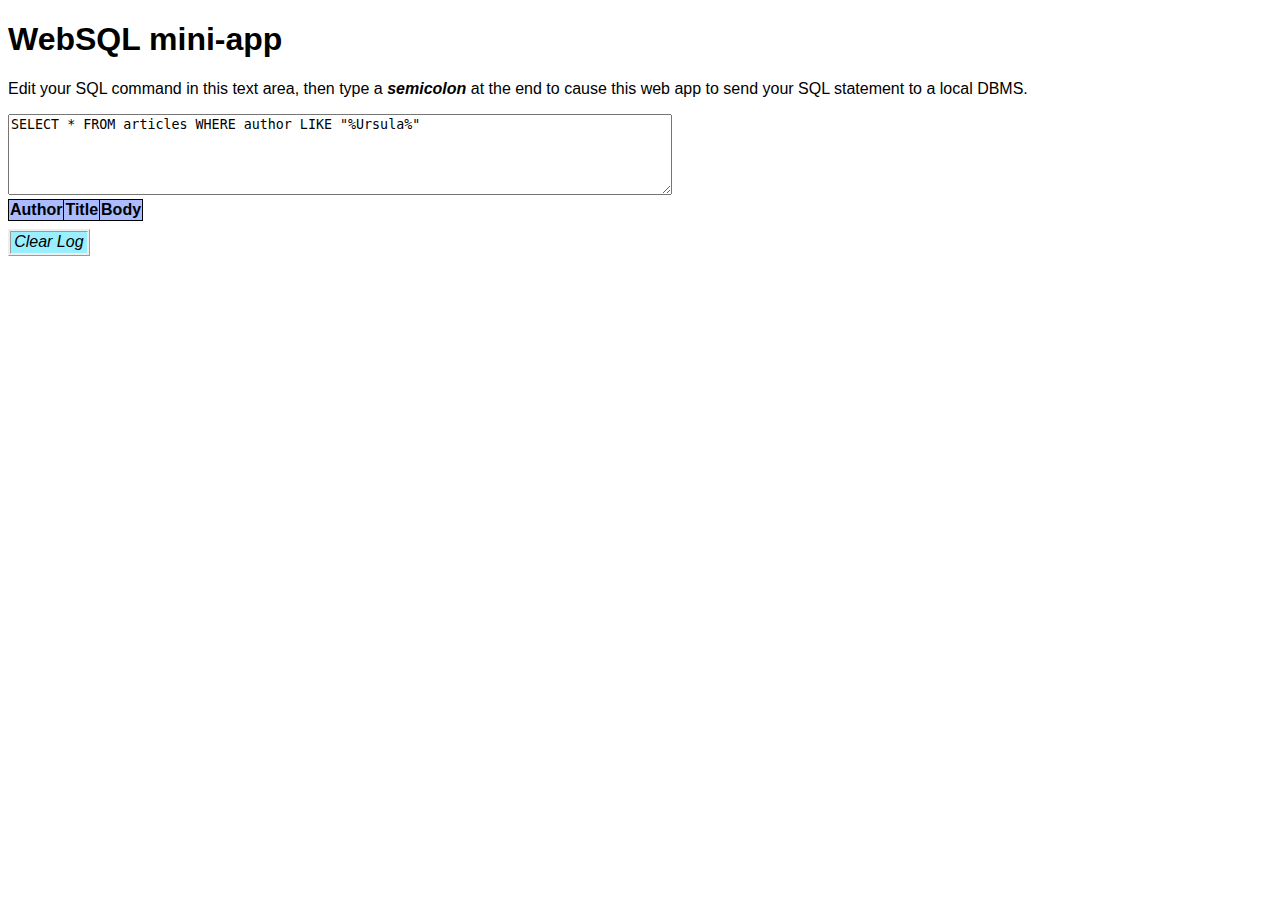
<file: class-08-crud-a-resource/lecture-code/miniDB/index.html>
<!DOCTYPE html>
<html lang="en">

<head>
  <meta charset="utf-8"></meta>
  <title>WebSQL mini-app</title>
  <link rel="stylesheet" href="base.css">
</head>

<body>
  <h1>WebSQL mini-app</h1>

  <p>Edit your SQL command in this text area, then type a <span id="sc">semicolon</span> at the end to cause this web app to send your SQL statement to a local DBMS.</p>
  <textarea id="cmd" cols="80" rows="5" placeholder="Enter SQL statement">SELECT * FROM articles WHERE author LIKE "%Ursula%"</textarea>

  <table id="dbOut">
    <tr><th>Author</th> <th>Title</th> <th>Body</th></tr>
  </table>

  <p id="rmLog">Clear Log</p>
  <p id="pLog"></p>

  <script src="http://code.jquery.com/jquery-2.2.0.min.js"></script>
  <script src="http://html5sql.com/js/html5sql.js"></script>
  <script src="webdb.js"></script>
  <script defer async src="mylog.js"></script>
  <script defer async src="model.js"></script>
  <script defer async src="index.js"></script>
</body>

</html>
</file>
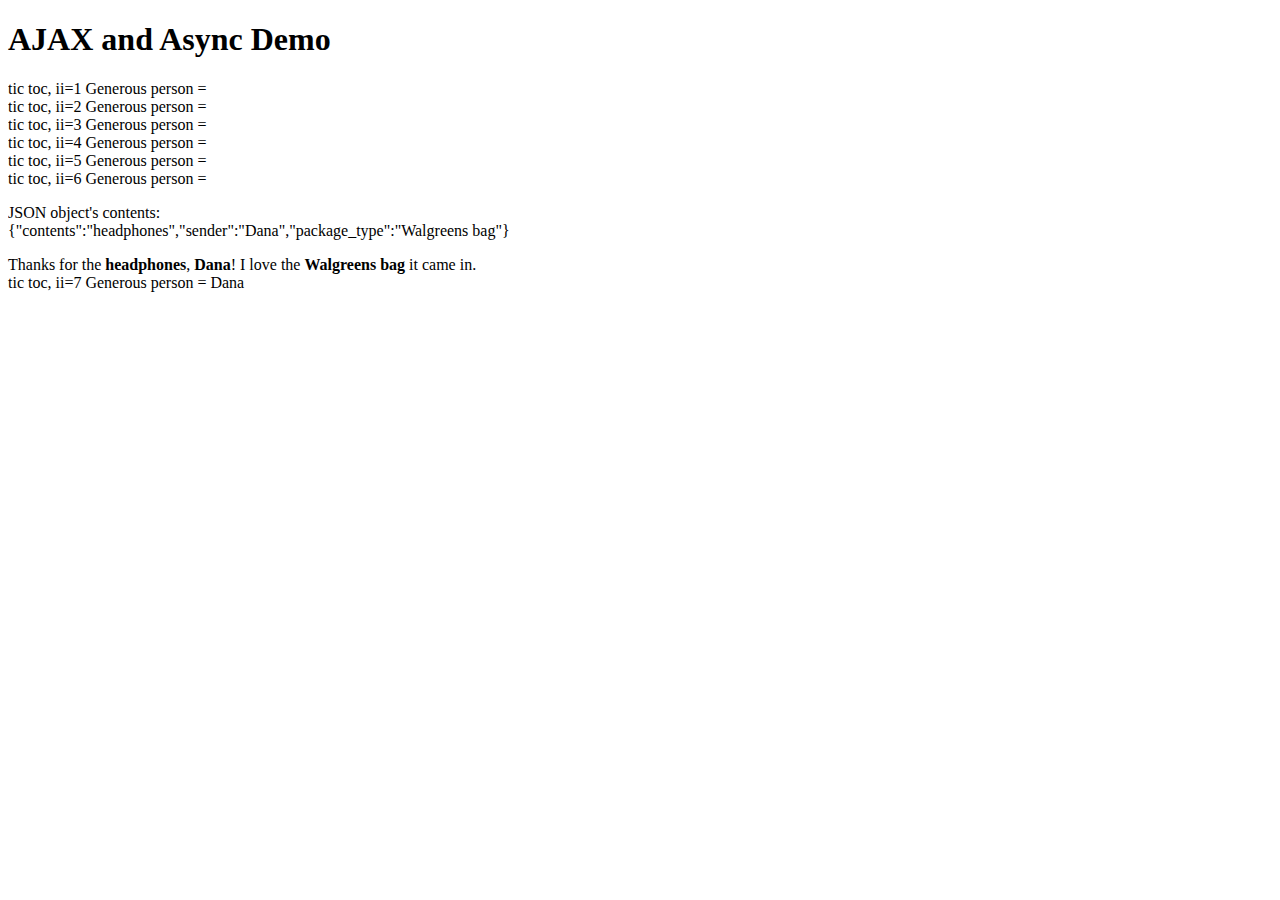
<file: class-06-ajax-and-json/lecture-code/examples/gift/index.html>
<!DOCTYPE html>
<html lang="en">
<head>
  <meta charset="utf-8"></meta>
  <title>AJAX and Async Demo</title>
  <link src="plog.css">
</head>

<body>
  <h1>AJAX and Async Demo</h1>
  <p id="pLog"></p>

  <script src="https://code.jquery.com/jquery-2.2.0.min.js"></script>
  <script src="mylog.js"></script>
  <script src="gift.js"></script>
</body>

</html>
</file>
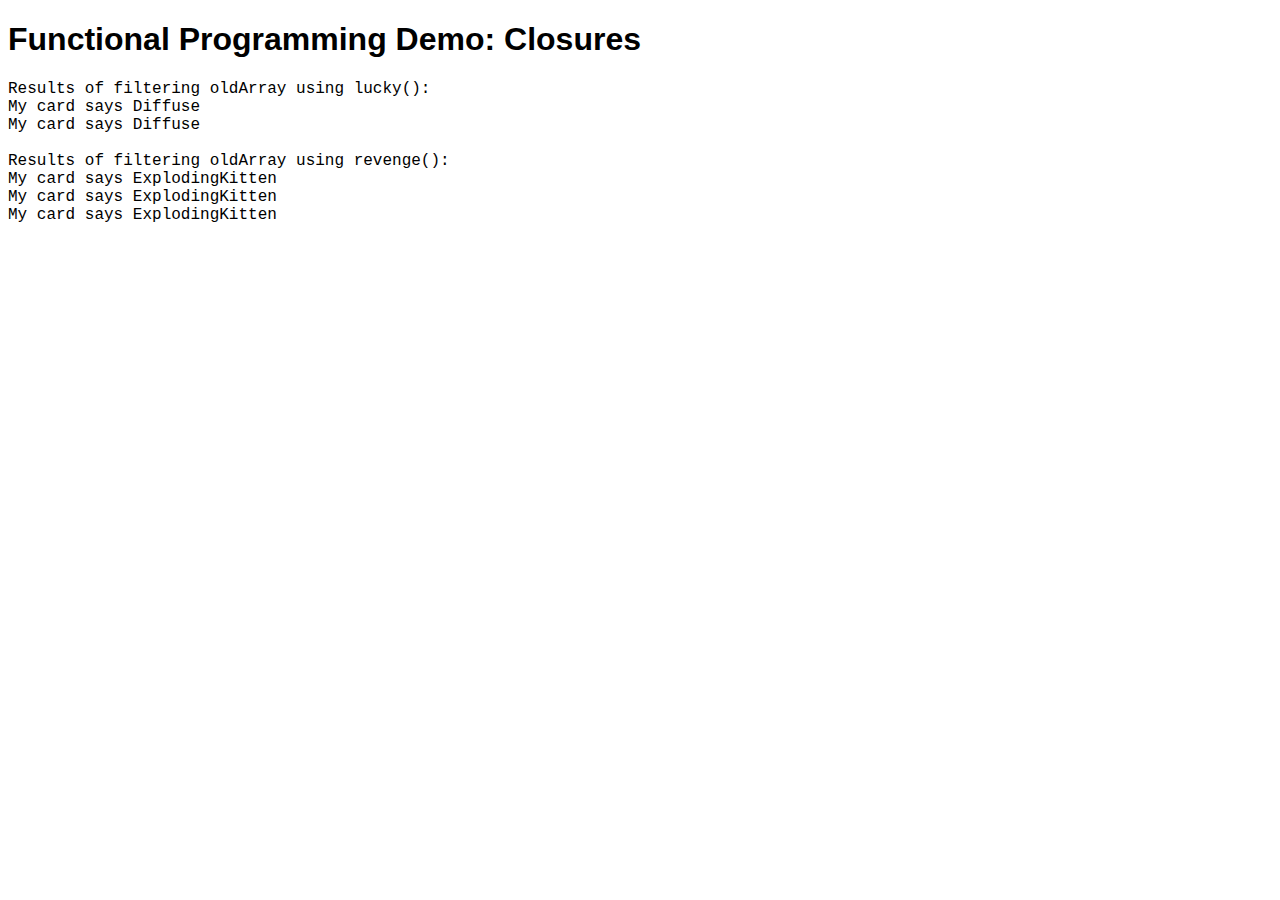
<file: class-07-functional-programming/lecture/examples/closures/index.html>
<!DOCTYPE html>
<html lang="en">
<head>
  <meta charset="utf-8"></meta>
  <title>Functional Programming Demo: Closures</title>

  <style>
    body { font-family: Courier, fixed }
    h1   { font-family: Helvetica, sans-serif }
  </style>
</head>

<body>
  <h1>Functional Programming Demo: Closures</h1>
  <p id="pLog"></p>

  <script src="https://code.jquery.com/jquery-2.2.0.min.js"></script>
  <script src="mylog.js"></script>
  <script src="closures.js"></script>
</body>

</html>
</file>
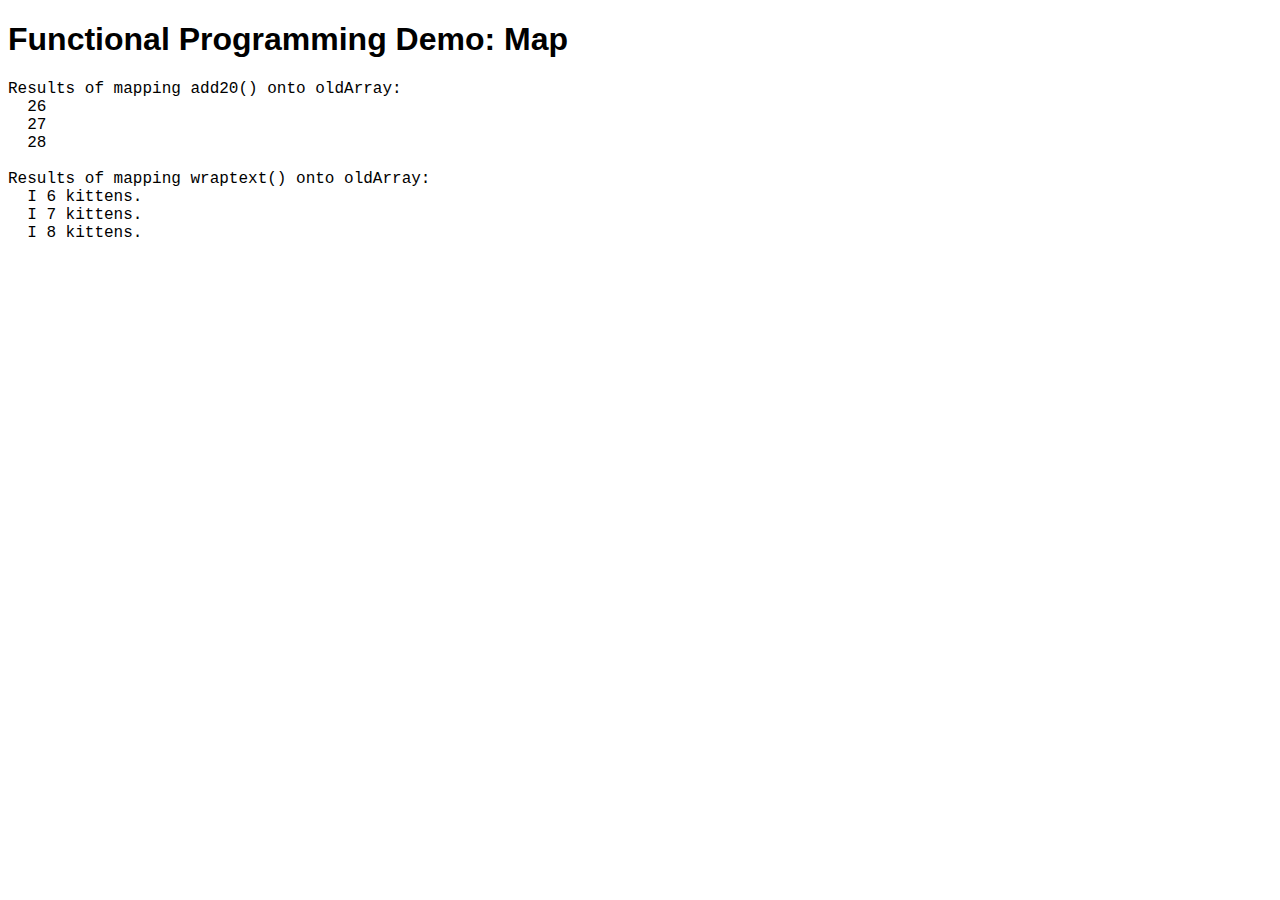
<file: class-07-functional-programming/lecture/examples/map/index.html>
<!DOCTYPE html>
<html lang="en">
<head>
  <meta charset="utf-8"></meta>
  <title>Functional Programming Demo: Map</title>

  <style>
    body { font-family: Courier, fixed }
    h1   { font-family: Helvetica, sans-serif }
  </style>
</head>

<body>
  <h1>Functional Programming Demo: Map</h1>
  <p id="pLog"></p>

  <script src="https://code.jquery.com/jquery-2.2.0.min.js"></script>
  <script src="mylog.js"></script>
  <script src="map.js"></script>
</body>

</html>
</file>
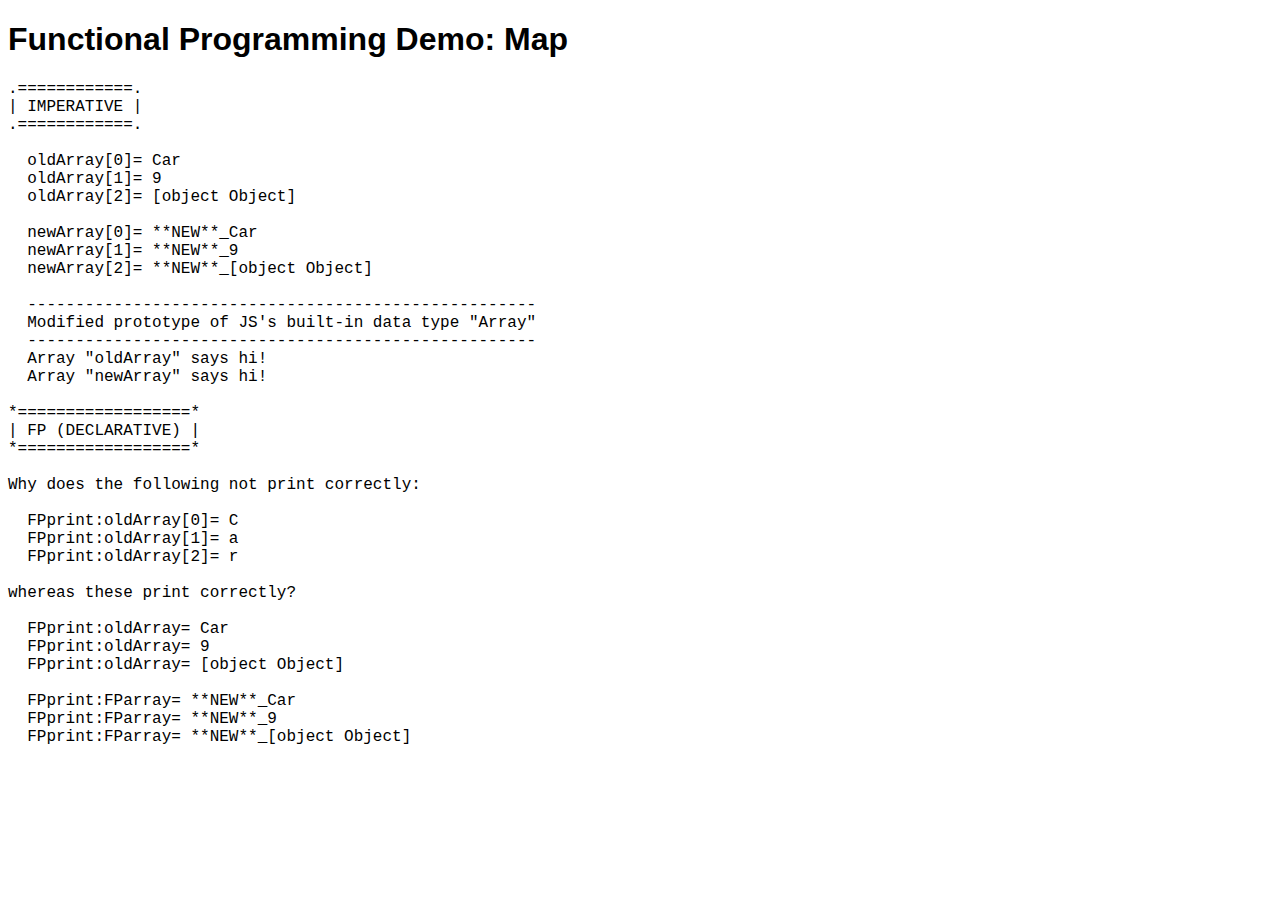
<file: class-07-functional-programming/lecture/examples/map2/index.html>
<!DOCTYPE html>
<html lang="en">
<head>
  <meta charset="utf-8"></meta>
  <title>Functional Programming Demo: Map</title>

  <style>
    body { font-family: Courier, fixed }
    h1   { font-family: Helvetica, sans-serif }
  </style>
</head>

<body>
  <h1>Functional Programming Demo: Map</h1>
  <p id="pLog"></p>

  <script src="https://code.jquery.com/jquery-2.2.0.min.js"></script>
  <script src="mylog.js"></script>
  <script src="map2.js"></script>
</body>

</html>
</file>
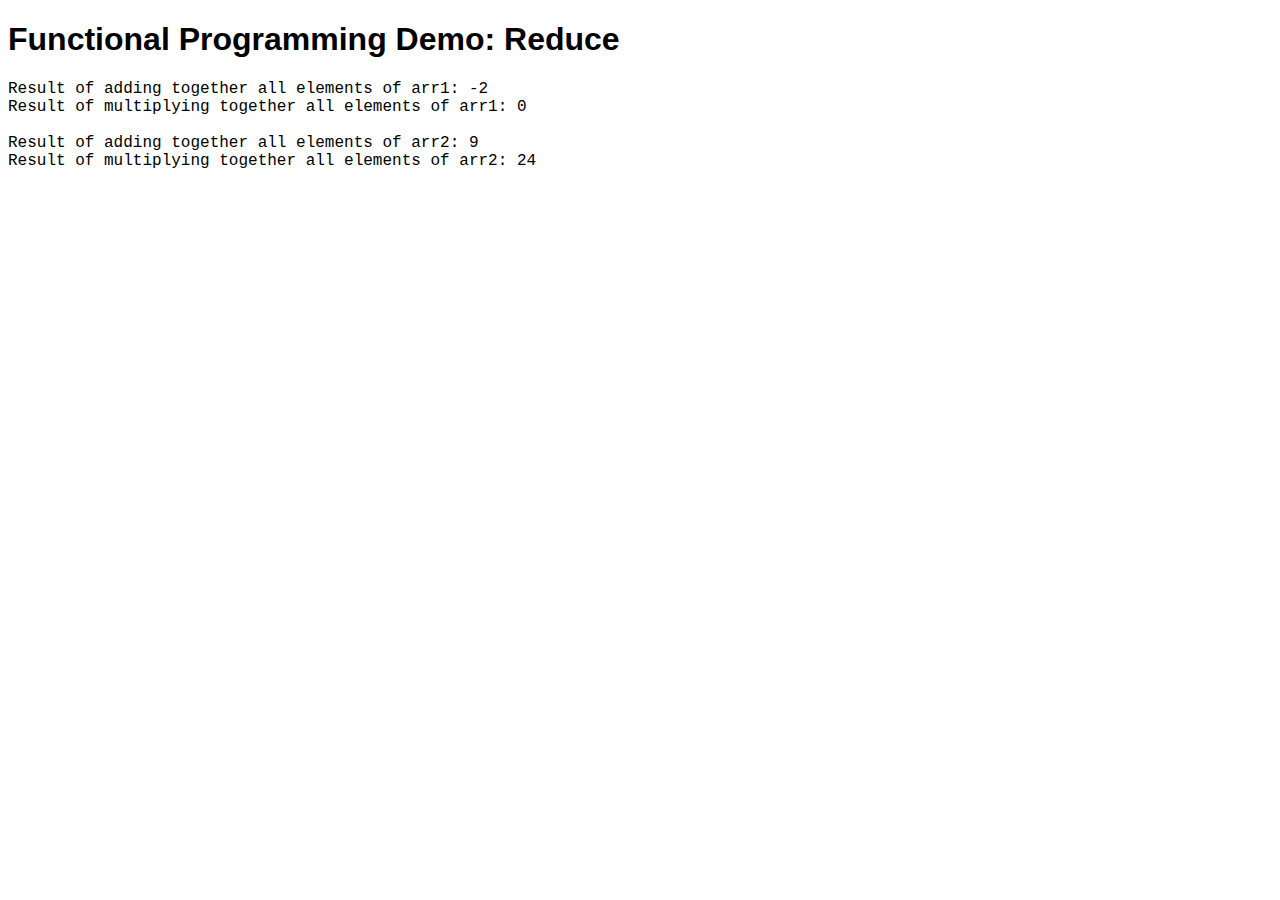
<file: class-07-functional-programming/lecture/examples/reduce/index.html>
<!DOCTYPE html>
<html lang="en">
<head>
  <meta charset="utf-8"></meta>
  <title>Functional Programming Demo: Reduce</title>

  <style>
    body { font-family: Courier, fixed }
    h1   { font-family: Helvetica, sans-serif }
  </style>
</head>

<body>
  <h1>Functional Programming Demo: Reduce</h1>
  <p id="pLog"></p>

  <script src="https://code.jquery.com/jquery-2.2.0.min.js"></script>
  <script src="mylog.js"></script>
  <script src="reduce.js"></script>
</body>

</html>
</file>
<file: class-08-crud-a-resource/lecture-code/miniDB/base.css>
body { font-family: Helvetica, Arial, sans-serif }

table, th, td {
  border: 1px solid black;
  border-collapse: collapse
}
th { background-color: #abf }

#sc {
  font-style: italic;
  font-weight: bold
}

#rmLog {
  display: inline-block;
  font-style: oblique;
  margin-top: 0.5rem;
  padding: 0.1rem 0.2rem;
  border-style: ridge;
  background-color: #9ef
}

#redDiv  { color: red;   background-color: pink;  }
#cellDiv { color: green; background-color: #eee; }
</file>
